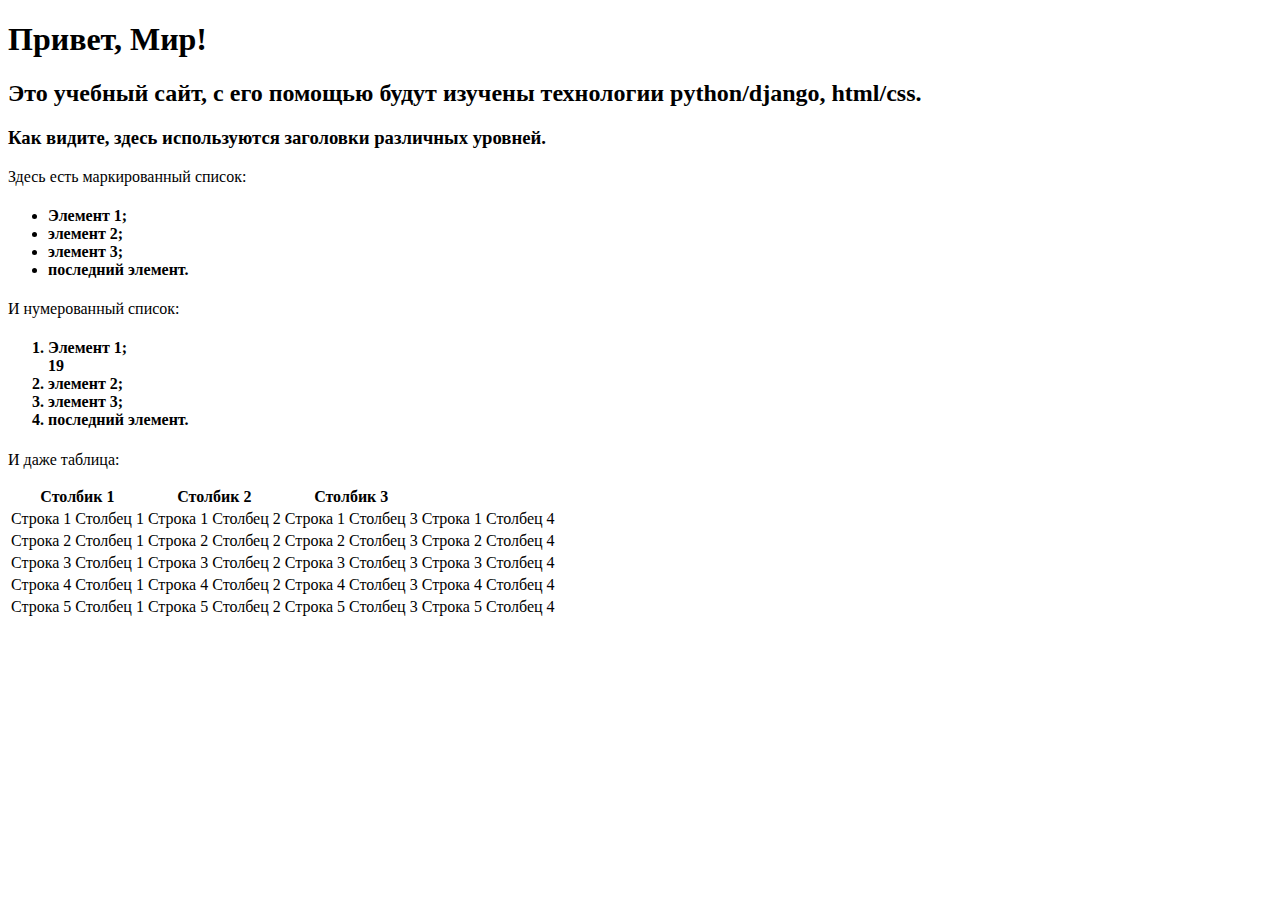
<file: helloworld/flatpages/templates/index.html>
<!DOCTYPE html>
<html >
<meta charset="UTF-8">
 <head>
 <title>Привет, Мир!</title>
 </head>
 <body>
 <h1>Привет, Мир!</h1>
 <h2>Это учебный сайт, с его помощью будут изучены технологии
python/django, html/css.</h2>
 <h3>Как видите, здесь используются заголовки различных
уровней.</h3>
 <p>Здесь есть маркированный список:</p>
 <ul>
     <h4>
 <li>Элемент 1;</li>
 <li>элемент 2;</li>
 <li>элемент 3;</li>
 <li>последний элемент.</li>
     </h4>
 </ul>
 <p>И нумерованный список:</p>
 <ol>
     <h4>
 <li>Элемент 1;</li>
19
 <li>элемент 2;</li>
 <li>элемент 3;</li>
 <li>последний элемент.</li>
         </h4>
 </ol>
 <p>И даже таблица:</p>
 <table>
 <thead>
 <tr>
 <th>Столбик 1</th>
 <th>Столбик 2</th>
 <th>Столбик 3</th>
 </tr>
 </thead>
 <tr>
 <td>Строка 1 Столбец 1</td>
 <td>Строка 1 Столбец 2</td>
 <td>Строка 1 Столбец 3</td>
 <td>Строка 1 Столбец 4</td>
 </tr>
 <tr>
 <td>Строка 2 Столбец 1</td>
 <td>Строка 2 Столбец 2</td>
 <td>Строка 2 Столбец 3</td>
 <td>Строка 2 Столбец 4</td>
 </tr>
 <tr>
 <td>Строка 3 Столбец 1</td>
 <td>Строка 3 Столбец 2</td>
 <td>Строка 3 Столбец 3</td>
 <td>Строка 3 Столбец 4</td>
 </tr>
 <tr>
 <td>Строка 4 Столбец 1</td>
 <td>Строка 4 Столбец 2</td>
 <td>Строка 4 Столбец 3</td>
 <td>Строка 4 Столбец 4</td>
 </tr>
 <tr>
 <td>Строка 5 Столбец 1</td>
 <td>Строка 5 Столбец 2</td>
 <td>Строка 5 Столбец 3</td>
 <td>Строка 5 Столбец 4</td>
 </tr>
 </table>
 </body>
</html>
</file>
